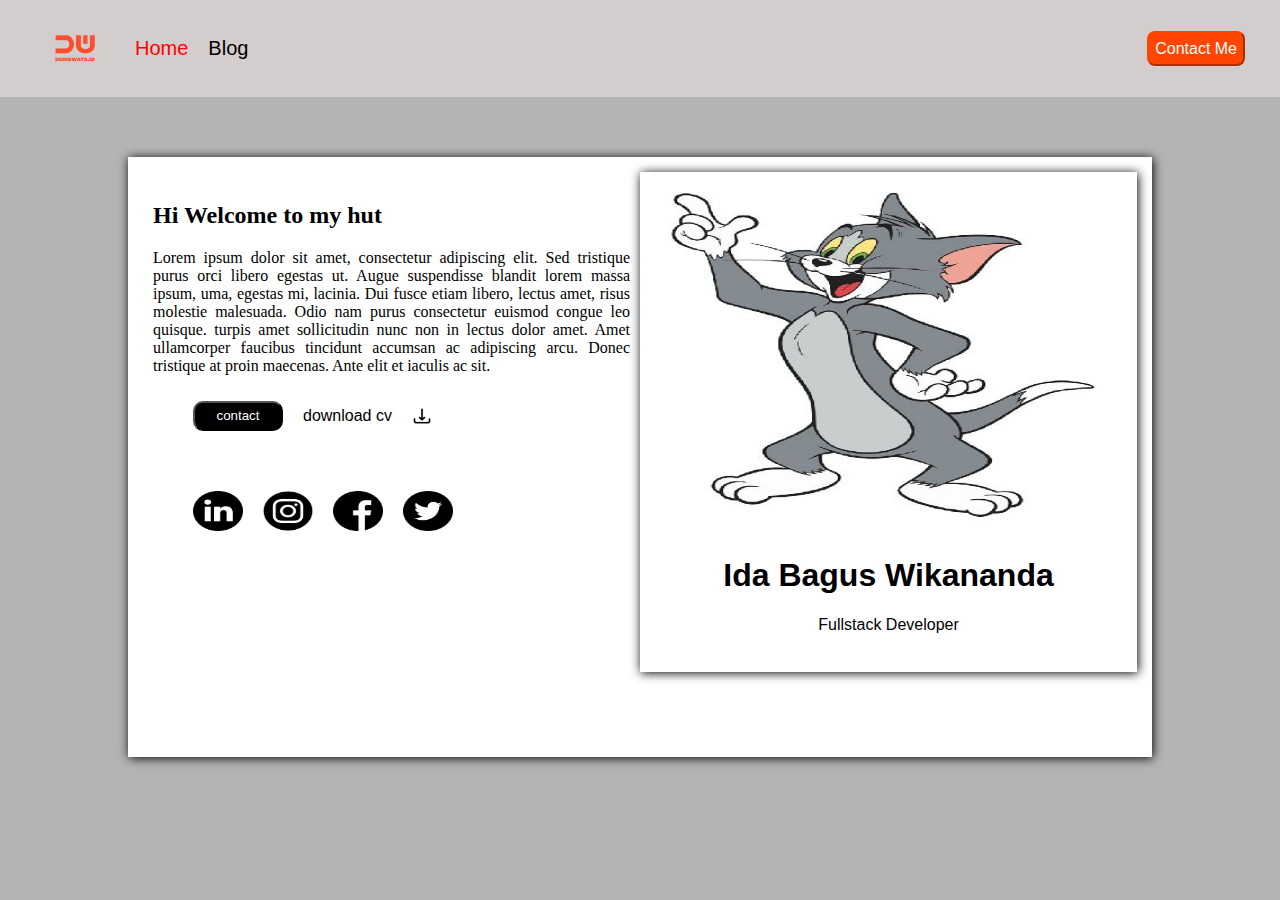
<file: index.html>
<!DOCTYPE html>

<html>

<head>
    <link rel="stylesheet" href="style.css">
    <title>List Menu</title>
    <style>
        * {
            box-sizing: border-box;
        }

        /* Create two equal columns that floats next to each other */
        .column {
            float: left;
            width: 50%;
            padding: 10px;
            height: 300px;
            /* Should be removed. Only for demonstration */
        }

        /* Clear floats after the columns */
        .row:after {
            content: "";
            display: table;
            clear: both;
        }
    </style>
</head>

<body style="margin: 0; background-color: rgb(182, 179, 179);">


    <nav style="background-color: rgb(212, 205, 205); margin:0;">
        <ul class=" navbar_item">
            <li><img src="brandred.png" style="width: 60px; padding-right: 20px;"></li>
            <li><a href="" style="color:red ;">Home</a></li>
            <li><a href="">Blog</a></li>
            <li style="width: 100% ; display: flex; justify-content: flex-end; "> <button class="btn-contact">
                    <a href="Input_Form.html" style="text-decoration: none; font-size: medium; color: white;">Contact
                        Me</a> </button></li>
        </ul>

    </nav>
    <nav class="row" style=" background-color: white; width: 80%; margin: auto; margin-top: 60px; height: 600px; margin-bottom:
        60px; box-shadow: 1px 1px 10px;">
        <div class="row">
            <div class="column" style="background-color:rgb(255, 255, 255);">
                <h2>Hi Welcome to my hut</h2>
                <p style="text-align :justify;">Lorem ipsum dolor
                    sit amet, consectetur adipiscing elit. Sed tristique
                    purus orci libero egestas ut. Augue suspendisse blandit
                    lorem massa ipsum, uma, egestas mi, lacinia. Dui fusce etiam libero, lectus amet,
                    risus molestie malesuada. Odio nam purus consectetur euismod
                    congue leo quisque. turpis amet sollicitudin nunc non in lectus dolor
                    amet. Amet ullamcorper faucibus tincidunt accumsan ac adipiscing arcu.
                    Donec tristique at proin maecenas. Ante elit et iaculis ac sit.</p>

                <ul style="width: 100% ; display: flex;">

                    <li>
                        <button style="color:white ; background-color: black; border-radius: 10px;
                 width: 90px; height: 30px; ">contact
                        </button>
                    </li>

                    <li>
                        <p class="p2" style="color:black; list-style-type: none;">
                            download cv
                        </p>

                    </li>

                    <li>

                        <img src="download.png" class="logo">
                    </li>


                </ul>

                <ul style="margin-top: 50px;">
                    <li>
                        <img src="linkedin.png" class="logo2">
                    </li>
                    <li>
                        <img src="instagram.png" class="logo2">
                    </li>
                    <li>
                        <img src="facebook.png" class="logo2">
                    </li>
                    <li>
                        <img src="twitter.png" class="logo2">
                    </li>
                </ul>


            </div>
            <div class="column" style="background-color:rgb(255, 255, 255); box-shadow: 1px 1px 10px; height: 500px ;">
                <img src="Tom.jpg" style=" width:100%; height: 350px;">
                <center>
                    <h1 style="font-family:'Franklin Gothic Medium', 'Arial Narrow', Arial, sans-serif;">Ida Bagus
                        Wikananda</h1>
                    <p
                        style="font-family:'Lucida Sans', 'Lucida Sans Regular', 'Lucida Grande', 'Lucida Sans Unicode', Geneva, Verdana, sans-serif;">
                        Fullstack Developer</p>
                </center>

            </div>
        </div>







    </nav>






</body>

</html>
</file>
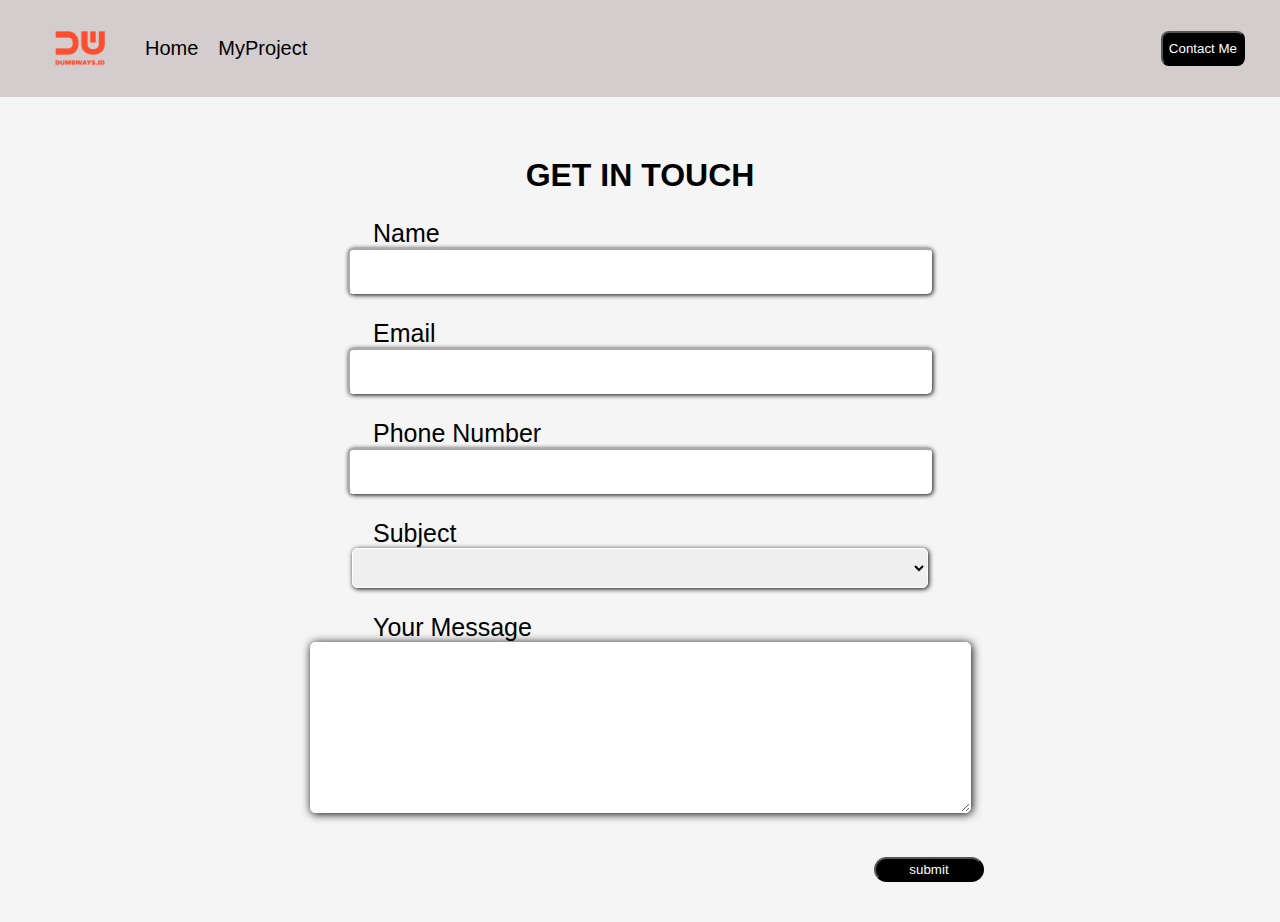
<file: Input_Form.html>
<!DOCTYPE html>
<html>

<head>

    <link rel="stylesheet" href="style.css">
</head>

<body style="margin: 0; background-color: whitesmoke;">

    <nav style="background-color: rgb(212, 205, 205); margin:0;">
        <ul class=" navbar_item">
            <li><img src="brandred.png" style="width: 50px; padding-right: 20px;"></li>
            <li><a href="" style="color:black ;">Home</a></li>
            <li><a href="">MyProject</a></li>
            <li style="width: 100% ; display: flex; justify-content: flex-end;">
                <button class="btn-contact" style="background-color:black ; border-color: black;">Contact Me</button>
            </li>
        </ul>

    </nav>

    <center>
        <h1 style="font-family:Arial, Helvetica, sans-serif ; margin-top: 60px;">GET IN TOUCH</h1>
    </center>

    <p class="p3">Name</p>

    <center>
        <input type="text" class="input_box">
    </center>

    <p class="p3">Email</p>

    <center>
        <input type="text" class="input_box">
    </center>

    <p class="p3">Phone Number</p>

    <center>
        <input type="text" class="input_box">
    </center>

    <p class="p3">Subject</p>

    <center>
        <select class="input_box">
            <option value=""></option>
            <option value="">Frontend</option>
            <option value="">Fullstack</option>
            <option value="">Backend</option>
        </select>

    </center>

    <p class="p3">Your Message</p>

    <center>
        <textarea class="input_box2" cols="80" rows="11"></textarea>
    </center>

    <button
        style="color: white ; border-radius:15px; background-color:black; margin-left: 874px; margin-top: 40px; width: 110px; height: 25px; margin-bottom: 40px;">submit</button>

</body>

</html>
</file>
<file: style.css>
.navbar_item {
    color: red;

}

nav {
    padding: 15px;
    background-color: rgb(216, 210, 210);
}

nav ul {
    display: flex;
    list-style-type: none;

}

nav ul li {
    margin-right: 20px;
    display: flex;
    align-items: center;
}

nav ul li a {
    text-decoration: none;

}

.btn-contact {
    background-color: orangered;
    color: white;
    border-radius: 8px;
    height: 35px;
    border-color: orangered;
}

nav ul li a {
    font-family: Arial, Helvetica, sans-serif;
    color: black;
    font-size: 20px;
}

.p1 {
    padding-bottom: 0;
    width: 50%;
    font-family: Arial, Helvetica, sans-serif;
    padding-left: 20px;
    padding-top: 10px;
    text-align: justify;
}

.p2 {
    font-family: Arial, Helvetica, sans-serif;
}

.logo {
    width: 20px;
    height: 18px;

}

.logo2 {
    width: 50px;
    height: 40px;

}

nav nav ul {
    display: flex;


}

nav ul {
    display: flex;
}

nav div {
    background-color: white;
}

nav div div h1 {
    font-family: 'Times New Roman', Times, serif;
}

.p3 {
    font-family: Arial, Helvetica, sans-serif;
    font-weight: 500;
    margin-left: 373px;
    font-size: 25px;
    margin-bottom: 0ch;
}



.input_box {
    width: 45%;
    height: 40px;
    border-radius: 5px;
    border-color: white;
    box-shadow: 1px 1px 5px;

}

.input_box2 {

    border-radius: 5px;
    border-color: white;
    box-shadow: 1px 1px 10px;

}
</file>
